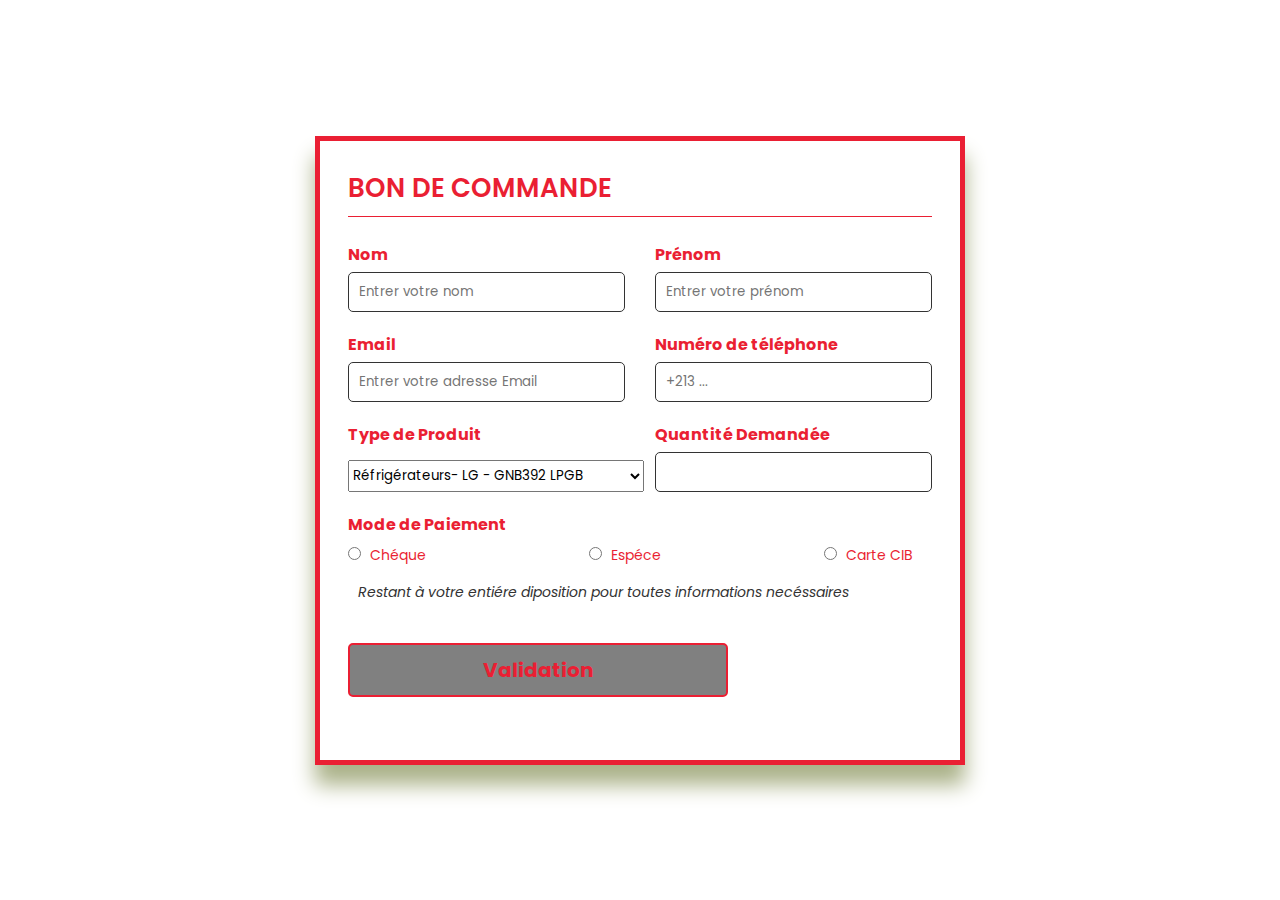
<file: bon de commande.html>
<!DOCTYPE html>
<html lang="en">
<head>
    <meta charset="UTF-8">
    <meta http-equiv="X-UA-Compatible" content="IE=edge">
    <meta name="viewport" content="width=device-width, initial-scale=1.0">
    <title>Bon de commande</title>
    <link rel="stylesheet" href="bon de commande.css">
    <link href="https://fonts.googleapis.com/css2?family=Poppins:wght@100;200;300;400;600;700&display=swap" rel="stylesheet">



</head>
<body>
<div class="container">
  <form action="" method="post">
   <h2>BON DE COMMANDE</h2>
    <div class="content">

        <div class="input-box">
          <label for="Nom">Nom</label>
          <input type="text"placeholder="Entrer votre nom" name="Nom" id="Nom" required>
        </div>
       
        <div class=" input-box">
         <label for="Prénom">Prénom</label>
         <input type="text"placeholder="Entrer votre prénom" name="Prénom" id="Prénom"  required>
        </div>

           <div class=" input-box">
              <label for="Email">Email</label>
              <input type="email"placeholder="Entrer votre adresse Email" name="Email" id="Email" required>
           </div>


           <div class=" input-box">
            <label for="Numéro de téléphone">Numéro de téléphone</label>
            <input type="tel"placeholder="+213 ..." name="Numéro de téléphone" id="Numéro de téléphone" required>
           </div>

          
           <div class="input-box">
            <label for=" Produit">Type de Produit</label>
            <select name=" Produit" id=" Produit" >

            <option value="réfrigérateurs- LG - GNB392 LPGB ">Réfrigérateurs- LG - GNB392 LPGB </option>
            <option value="réfrigérateurs -IRIS BCD400-">Réfrigérateurs -IRIS BCD400-</option>
            <option value="congélateurs - Raylan -HM–BE1-200L">Congélateurs - Raylan -HM–BE1-200L</option>
            <option value="machine à laver -LG- F4V9RWP2E10">Machine à laver -LG- F4V9RWP2E10</option>
            <option value="laves Vaisselles- Midea - WQP14-7633">Laves Vaisselles- Midea - WQP14-7633</option>
            <option value="micro Ondes-Bosch-">Micro Ondes-Bosch-</option>
            <option value="mini Fours - Kenwood MOM70-">Mini Fours - Kenwood MOM70-</option>
            <option value="cuisinières - Géant  GK-CFP4FM PUNTO -">Cuisinières - Géant  GK-CFP4FM PUNTO -</option>
            <option value="fours -Rosières RGEGFC2DNS-">Fours -Rosières RGEGFC2DNS-</option>
            <option value="hottes -GLEM - GHP640BK">Hottes -GLEM - GHP640BK</option>
            <option value="tables de Cuisson -Brandt - BPE6504x">Tables de Cuisson -Brandt - BPE6504x</option>
            <option value="aspirateurs - Brandt  ASS120R">Aspirateurs - Brandt  ASS120R</option>
            <option value="démodulateurs - Géant  RS8 MINI EVO-">Démodulateurs - Géant  RS8 MINI EVO-</option>
            <option value="climatiseurs - Condor  CS12-AL44T3-I">Climatiseurs - Condor  CS12-AL44T3-I<</option>
            <option value="téléviseurs - Samsung - UA55AU7000">Téléviseurs - Samsung - UA55AU7000</option>

              </select>
           </div>

        
             <div class="input-box">
               <label for="Quantité">Quantité Demandée</label>
               <input type="text"placeholder="" name="Quantité" id="Quantité" required>
             </div>

          <span class="Paiement-title">Mode de Paiement</span>

              <div class="Paiement-mode">
                <input type="radio" name="paiement" value="Chéque" id="Chéque">
                <label for="Chéque">Chéque</label>
              </div>

              <div class="Paiement-mode">
                <input type="radio" name="paiement" value="Espéce" id="Espéce">
                <label for="Espéce">Espéce</label>
              </div>

              <div class="Paiement-mode">
                <input type="radio" name="paiement" value="Carte CIB" id="Carte CIB">
                <label for="Carte CIB">Carte CIB</label>
              </div>

                   <div class="alerte">
                    <p>Restant à votre entiére diposition pour toutes informations necéssaires</p>
                   </div>


                  <div class="button-container">
                 <button type="submit">Validation</button>

                  </div>


    </div>






  </form>






</div>

































    
</body>
</html>
</file>
<file: bon de commande.css>
*{
    margin: 0;
    padding: 0;
    box-sizing: border-box;
    font-family: 'Poppins', sans-serif;
}
body{

    display: flex;
    align-items: center;
    justify-content: center;
    height: 100vh;
}
/*scroll bar CSS*/
::-webkit-scrollbar{
    width: 8px;
    background-color: transparent;
}

::-webkit-scrollbar-thumb{
    background-color: #ea1f33;
}

.container{
    max-width: 650px;
    padding: 28px;
    margin: 0 28px;
    box-shadow: 0 20px 20px #ABB289;
    border: 5px solid #ea1f33;
}
h2{
    font-size: 26px ;
    font-weight: 600;
    text-align: left;
    color: #ea1f33;
    padding-bottom: 8px;
    border-bottom: 1px solid #ea1f33;
}
.content{
    display: flex;
    flex-wrap: wrap;
    justify-content: space-between;
    padding: 20px 0;
}

.input-box{
    display: flex;
    flex-wrap: wrap;
    width: 50%;
    padding-bottom: 15px;
}
.input-box:nth-child(2n){
    justify-content: end;
}
.input-box label,.Paiement-title{
    width: 95%;
    color: #ea1f33;
    font-weight: bold;
    margin: 5px 0;
}
.Paiement-title{
    font-size: 16px;

}
.input-box input{
    height: 40px;
    width: 95%;
    padding: 0 10px;
    border-radius: 5px;
    border: 1px solid #333;
    outline: none;
}
.input-box input:is(:focus, :valid){
    box-shadow: 0 3px 6px rgba(0, 0, 0, 0.2);
}
.Paiement-mode{
    color:#ea1f33;
} 
.Paiement-mode label{
    padding: 0 20px 0 5px;
    font-size: 14px;
}  

.Paiement-mode label, .Paiement-mode input{
    cursor: pointer;
}
.alerte p{
font-size: 14px;
font-style: italic;
color: #333;
margin: 5px 0;
padding: 10px;
}
.button-container{
    margin: 15px 0;
}
.button-container button{
    width: 380px; 
    margin-top: 10px;
    padding: 10px;
    display: block;
    font-size: 20px;
    color: #ea1f33;
    font-weight: bold;
    border: 2px solid #ea1f33;
    border-radius: 5px;
    background-color: gray;
    

    
    
}

.button-container button:hover{background-color: red;

}
@media(max-width:600px){
    .container{
        min-width: 200px;
    }

    .content{
        max-height: 380px;
        overflow: auto;

    }
    .input-box{
        margin-bottom: 12px;
        width: 100%;
    }
    .input-box:nth-child(2n){
        justify-content: space-between;

    }
    .Paiement-mode{
        display: flex;
        justify-content: space-between;
        width: 60%;
    }
    
}
</file>
